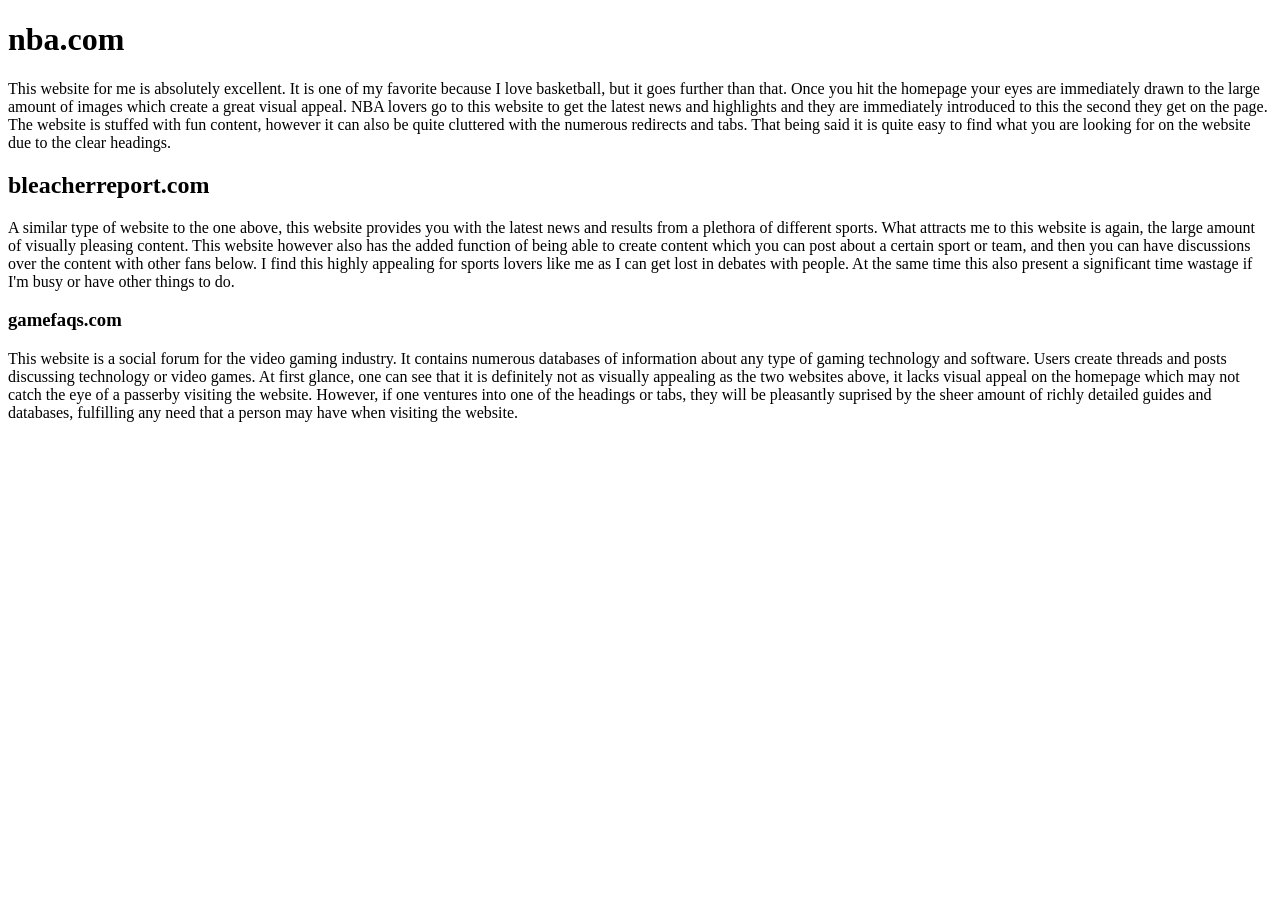
<file: blogpost.html>
<!DOCTYPE html>
<html>

	<head><title>This is my Blogpost!</title></head>

	<body>
		
	<h1> nba.com </h1>
		<p> This website for me is absolutely excellent. It is one of my favorite because I love basketball, but it goes further than that. Once you hit the homepage your eyes are immediately drawn to the large amount of images which create a great visual appeal. NBA lovers go to this website to get the latest news and highlights and they are immediately introduced to this the second they get on the page. The website is stuffed with fun content, however it can also be quite cluttered with the numerous redirects and tabs. That being said it is quite easy to find what you are looking for on the website due to the clear headings.</p>

	<h2> bleacherreport.com </h2>

		<p> A similar type of website to the one above, this website provides you with the latest news and results from a plethora of different sports. What attracts me to this website is again, the large amount of visually pleasing content. This website however also has the added function of being able to create content which you can post about a certain sport or team, and then you can have discussions over the content with other fans below. I find this highly appealing for sports lovers like me as I can get lost in debates with people. At the same time this also present a significant time wastage if I'm busy or have other things to do.</p>

	<h3> gamefaqs.com</h3>

		<p> This website is a social forum for the video gaming industry. It contains numerous databases of information about any type of gaming technology and software. Users create threads and posts discussing technology or video games. At first glance, one can see that it is definitely not as visually appealing as the two websites above, it lacks visual appeal on the homepage which may not catch the eye of a passerby visiting the website. However, if one ventures into one of the headings or tabs, they will be pleasantly suprised by the sheer amount of richly detailed guides and databases, fulfilling any need that a person may have when visiting the website. </p>

	




	</body>




</html>
</file>
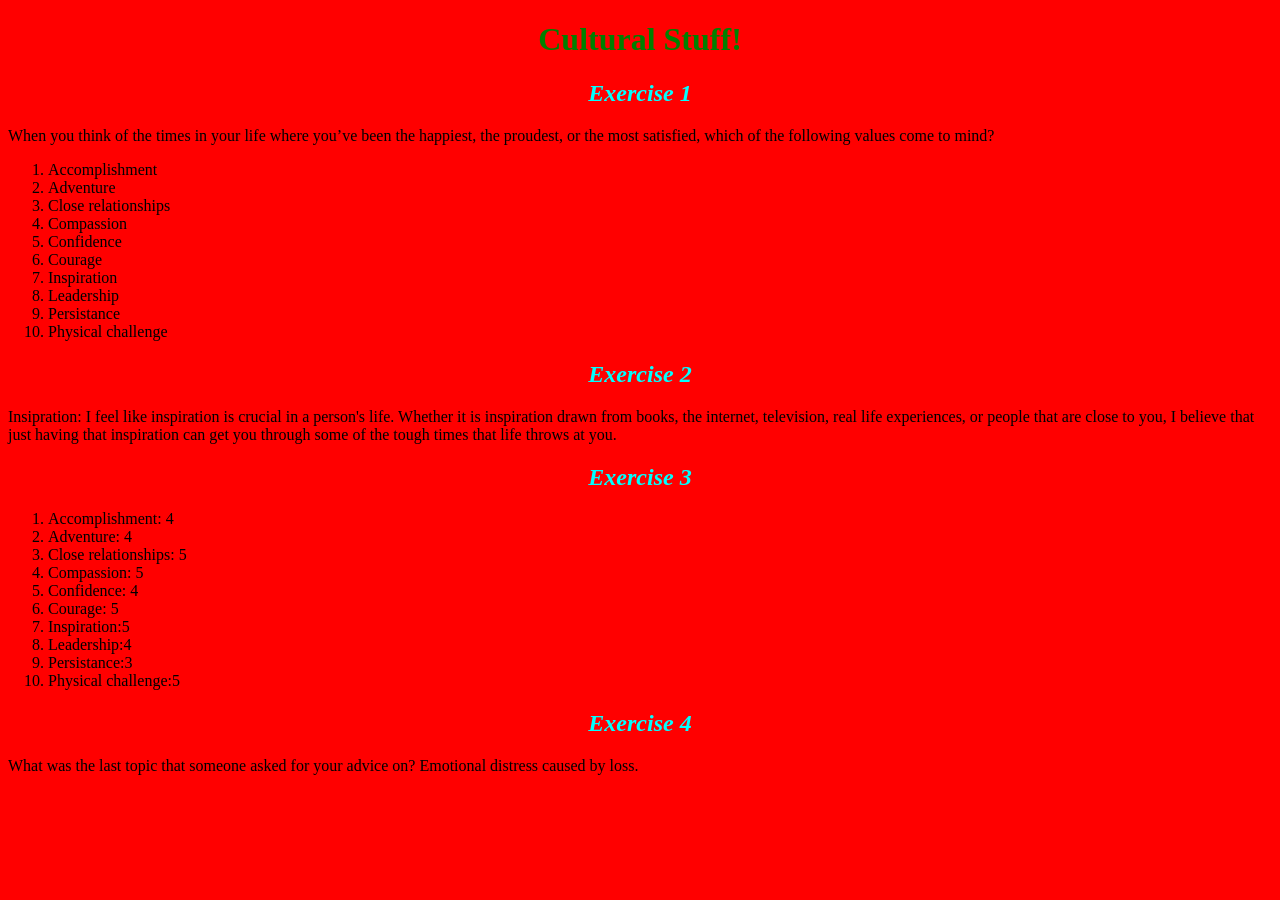
<file: week2_cultural_blog.html>
<!DOCTYPE html>
<html>

	<head>
		<link type="text/css" rel="stylesheet" href="week2_cultural_blog.css"/>
	    <title>This is my Blogpost!</title></head>
     
	    <body>
		
	    <h1> Cultural Stuff!</h1>
	        <h2><em>Exercise 1</em></h2>
	            <p>When you think of the times in your life where you’ve been the happiest, the proudest, or the most satisfied, which of the following values come to mind?</p>
	                <ol> 
	                    <li>Accomplishment</li>
	                    <li>Adventure</li>
	                    <li>Close relationships</li>
	                    <li>Compassion</li>
	                    <li>Confidence</li>
	                    <li>Courage</li>
	                    <li>Inspiration</li>
	                    <li>Leadership</li>
	                    <li>Persistance</li>
	                    <li>Physical challenge</li>
	                </ol>
	       <h2><em>Exercise 2</em></h2>
	        <p>Insipration: I feel like inspiration is crucial in a person's life. Whether it is inspiration drawn from books, the internet, television, real life experiences, or people that are close to you, I believe that just having that inspiration can get you through some of the tough times that life throws at you.</p>
	        
	        <h2><em>Exercise 3</em></h2>
	                <ol>
	                    <li>Accomplishment: 4</li>
	                    <li>Adventure: 4</li>
	                    <li>Close relationships: 5</li>
	                    <li>Compassion: 5</li>
	                    <li>Confidence: 4</li>
	                    <li>Courage: 5</li>
	                    <li>Inspiration:5</li>
	                    <li>Leadership:4</li>
	                    <li>Persistance:3</li>
	                    <li>Physical challenge:5</li>
	                </ol>
	       
	         <h2> <em>Exercise 4</em></h2>
	                <p>What was the last topic that someone asked for your advice on?
	                    Emotional distress caused by loss.
	                </p>
        </body>

</html>
</file>
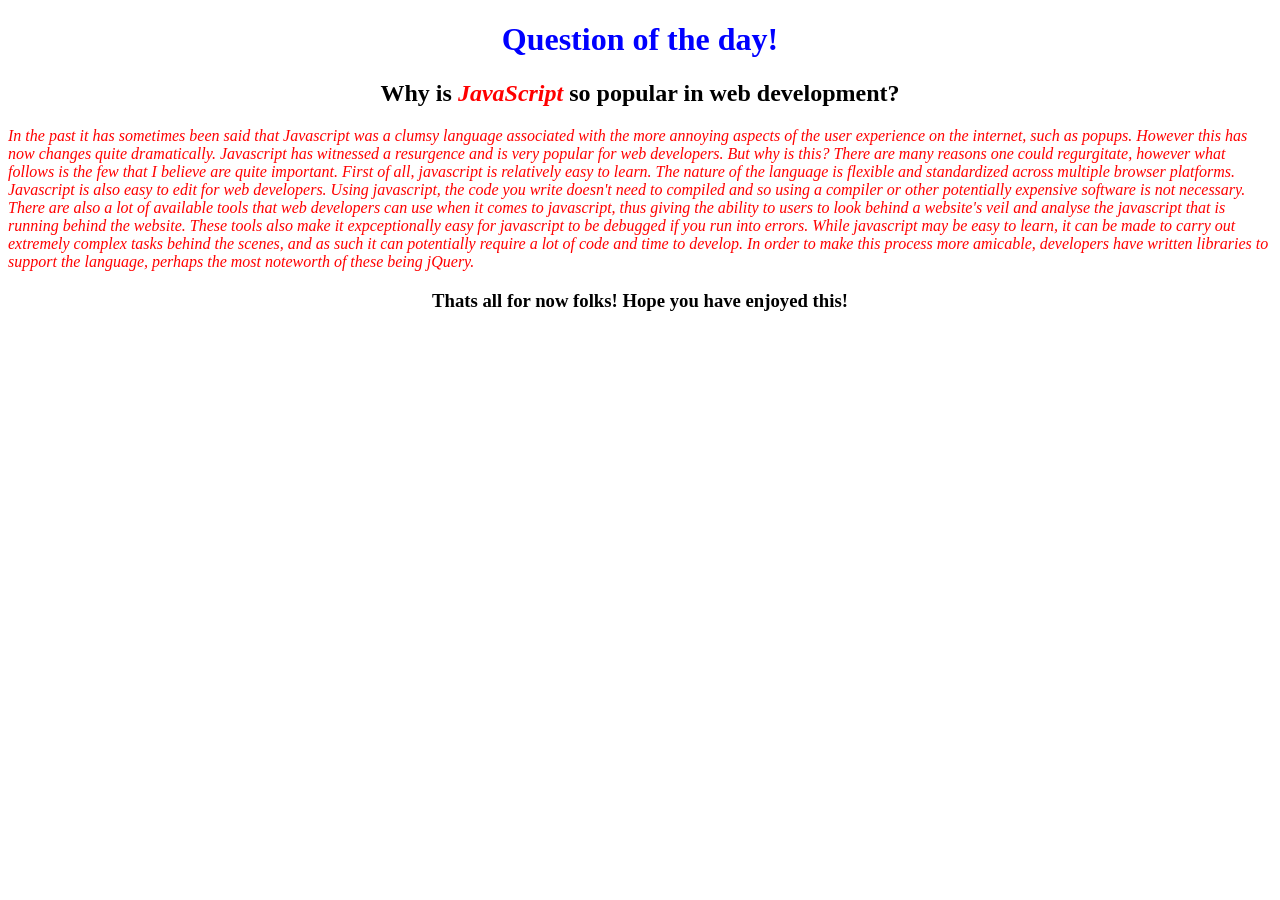
<file: week2_technical.html>
<!DOCTYPE html>
<html>

	<head>
		<link type="text/css" rel="stylesheet" href="week2_technical.css"/>
	    <title>This is my Blogpost!</title></head>
       
	    <body>
		
	    <h1> Question of the day!</h1>
	        <h2>Why is <em>JavaScript</em> so popular in web development?</h2>
		        <p><em>In the past it has sometimes been said that Javascript was a clumsy language associated with the more annoying aspects of the user experience on the internet, such as popups. However this has now changes quite dramatically. Javascript has witnessed a resurgence and is very popular for web developers. But why is this? There are many reasons one could regurgitate, however what follows is the few that I believe are quite important.
		            First of all, javascript is relatively easy to learn. The nature of the language is flexible and standardized across multiple browser platforms. 
		            Javascript is also easy to edit for web developers. Using javascript, the code you write doesn't need to compiled and so using a compiler or other potentially expensive software is not necessary.
		            There are also a lot of available tools that web developers can use when it comes to javascript, thus giving the ability to users to look behind a website's veil and analyse the javascript that is running behind the website.
		            These tools also make it expceptionally easy for javascript to be debugged if you run into errors. While javascript may be easy to learn,
		            it can be made to carry out extremely complex tasks behind the scenes, and as such it can potentially require a lot of code and time to develop.
		            In order to make this process more amicable, developers have written libraries to support the language, perhaps the most noteworth of these being jQuery.</em></p>
		            
	 <h3>Thats all for now folks! Hope you have enjoyed this!</h3>
        </body>

</html>
</file>
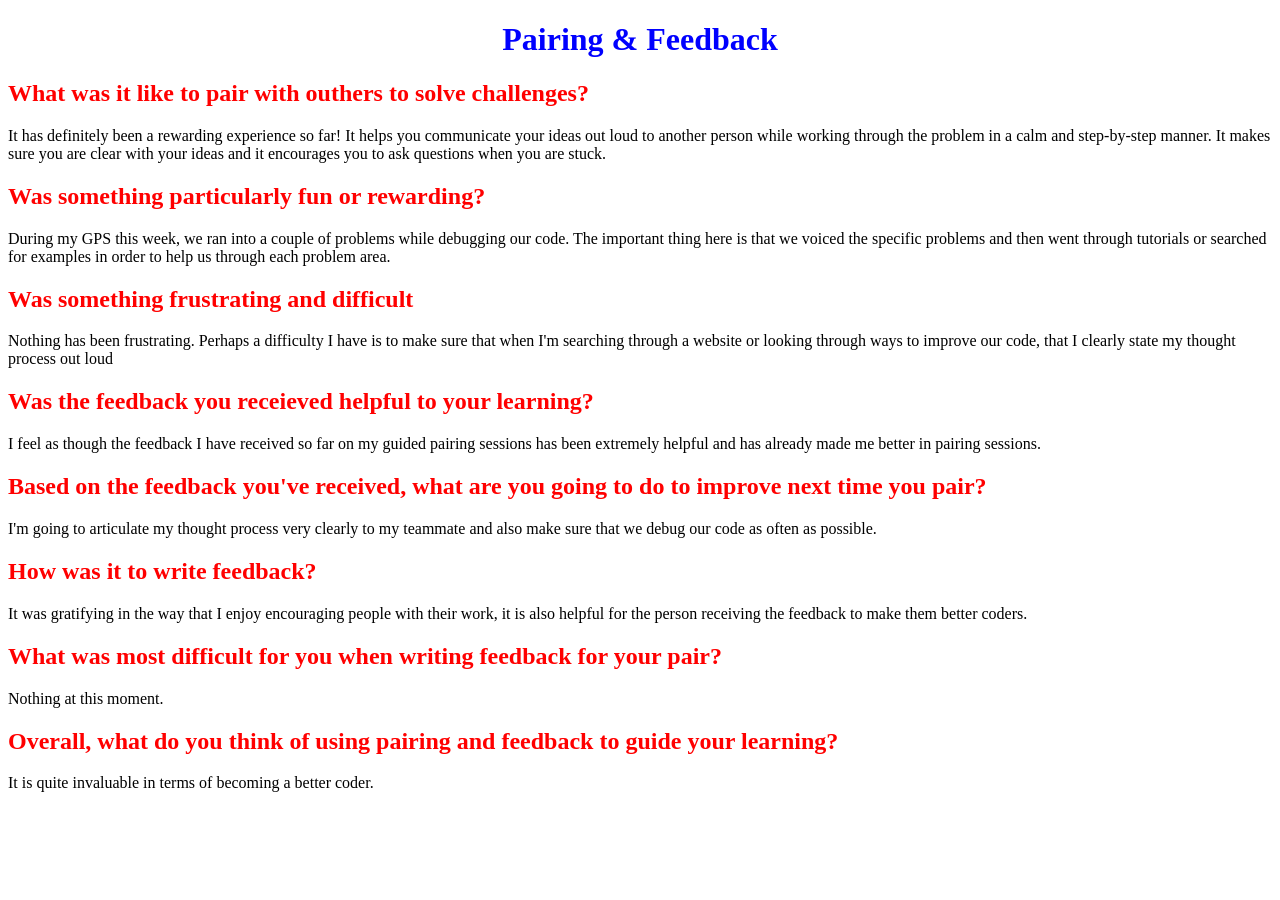
<file: week3_cultural_blog.html>
<!DOCTYPE html>
<html lang="en">
  <head>
   	<link type="text/css" rel="stylesheet" href="week3_cultural_blog.css"/>
    <title>Title Here</title>
 
  </head>
  <body>
    <h1>Pairing & Feedback</h1>
    
        <h2>What was it like to pair with outhers to solve challenges?</h2>
            <p>It has definitely been a rewarding experience so far! It helps you communicate your ideas out loud to another person while working through the problem in a calm and step-by-step manner. It makes sure you are clear with your ideas and it encourages you to ask questions when you are stuck.</p>
  
        <h2>Was something particularly fun or rewarding?</h2>
            <p>During my GPS this week, we ran into a couple of problems while debugging our code. The important thing here is that we voiced the specific problems and then went through tutorials or searched for examples in order to help us through each problem area.</p>
        <h2>Was something frustrating and difficult</h2>
            <p>Nothing has been frustrating. Perhaps a difficulty I have is to make sure that when I'm searching through a website or looking through ways to improve our code, that I clearly state my thought process out loud</p>
        <h2>Was the feedback you receieved helpful to your learning?</h2>
            <p>I feel as though the feedback I have received so far on my guided pairing sessions has been extremely helpful and has already made me better in pairing sessions.</p>
        <h2>Based on the feedback you've received, what are you going to do to improve next time you pair?</h2> 
        <p>I'm going to articulate my thought process very clearly to my teammate and also make sure that we debug our code as often as possible.</p>
        <h2>How was it to write feedback?</h2> It was gratifying in the way that I enjoy encouraging people with their work, it is also helpful for the person receiving the feedback to make them better coders.
        <h2>What was most difficult for you when writing feedback for your pair?</h2> 
        <p>Nothing at this moment.</p>
        <h2>Overall, what do you think of using pairing and feedback to guide your learning?</h2> 
        <p>It is quite invaluable in terms of becoming a better coder.</p>
        
     </body>   
</html>
</file>
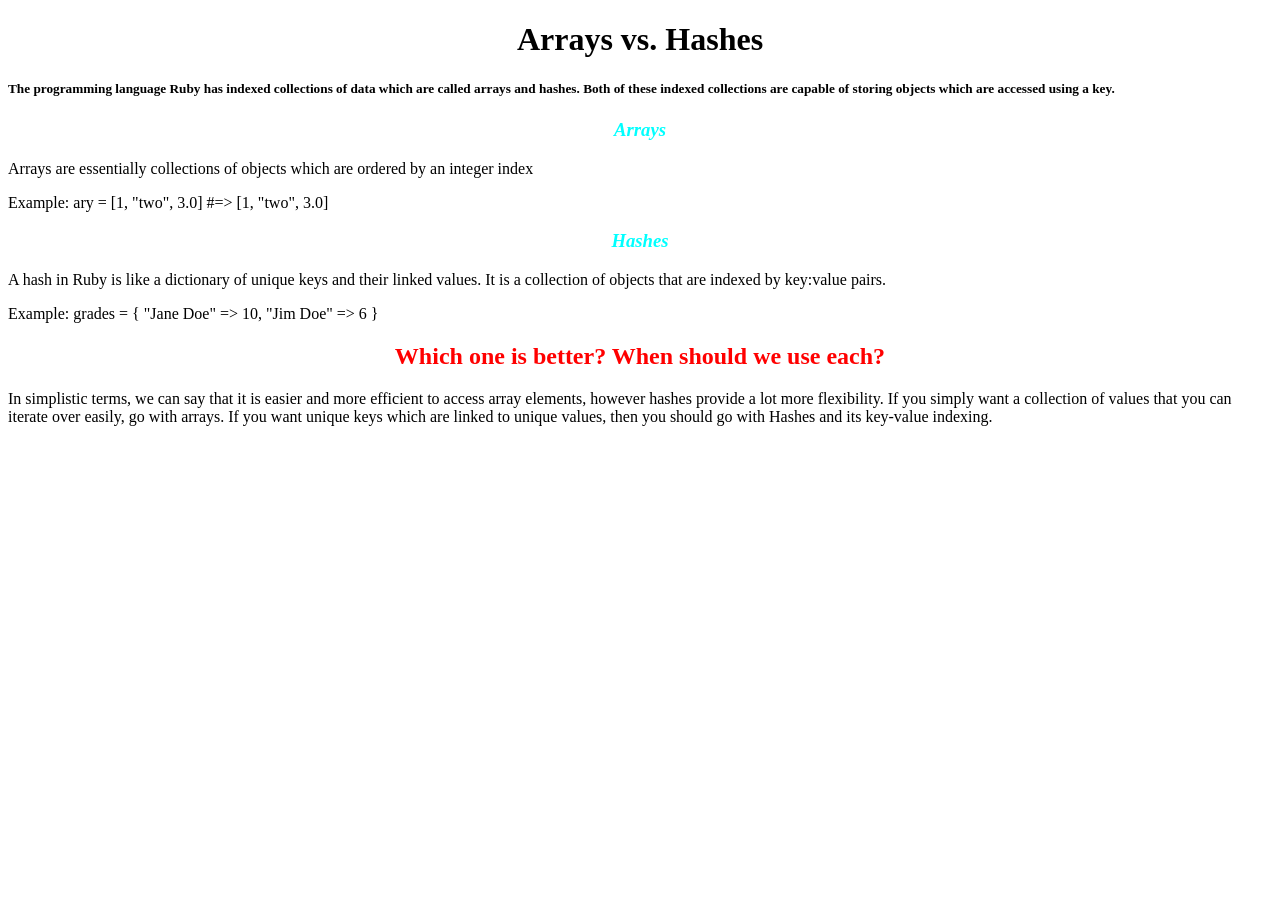
<file: week3_technical.html>
<!DOCTYPE html>
<html lang="en">
  <head>
   	<link type="text/css" rel="stylesheet" href="week3_technical.css"/>
    <title>Title Here</title>

  </head>
  <body>

<h1>Arrays vs. Hashes</h1>
    <h5>The programming language Ruby has indexed collections of data which are called arrays and hashes. Both of these indexed collections are capable of storing objects which are accessed using a key. </h5>
    <h3><em>Arrays</em></h3>
        <p>Arrays are essentially collections of objects which are ordered by an integer index  </p>
            <p>Example: ary = [1, "two", 3.0] #=> [1, "two", 3.0] </p>
    
    <h3><em>Hashes</em></h3>
        <p>A hash in Ruby is like a dictionary of unique keys and their linked values. It is a collection of objects that are indexed by key:value pairs.</p>
            <p>Example: grades = { "Jane Doe" => 10, "Jim Doe" => 6 }</p>
    
    <h2>Which one is better? When should we use each?</h2>
        <p>In simplistic terms, we can say that it is easier and more efficient to access array elements, however hashes provide a lot more flexibility. If you simply want a collection of values that you can iterate over easily, go with arrays. If you want unique keys which are linked to unique values, then you should go with Hashes and its key-value indexing. </p>
     </body>   
</html>
</file>
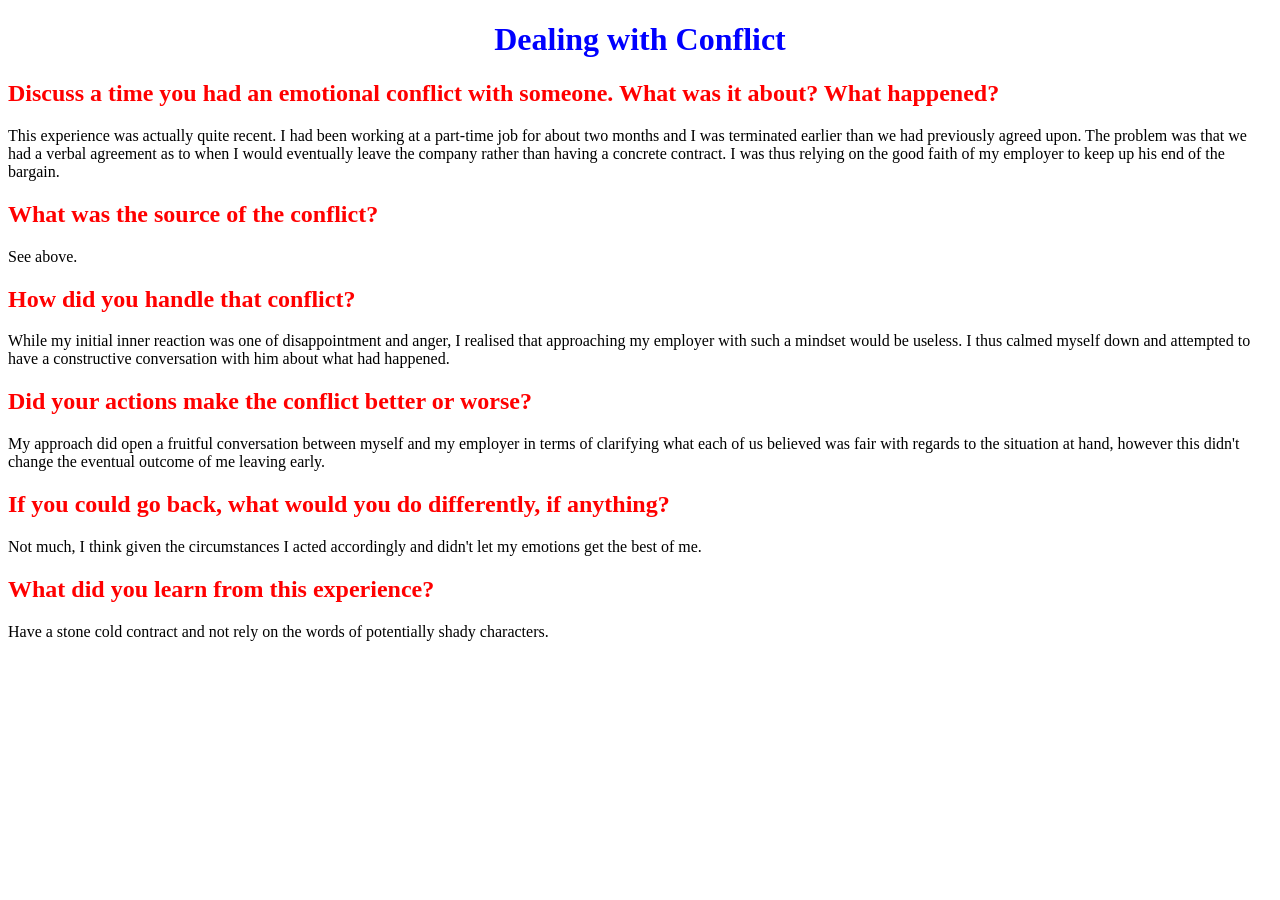
<file: week4_cultural_blog.html>
<!DOCTYPE html>
<html lang="en">
  <head>
    <link type="text/css" rel="stylesheet" href="week4_cultural_blog.css"/>
    <title>Title Here</title>
 
  </head>

  <body>
    <h1>Dealing with Conflict</h1>
    
        <h2>Discuss a time you had an emotional conflict with someone. What was it about? What happened?</h2>
            <p>This experience was actually quite recent. I had been working at a part-time job for about two months and I was terminated earlier than we had previously agreed upon. The problem was that we had a verbal agreement as to when I would eventually leave the company rather than having a concrete contract. I was thus relying on the good faith of my employer to keep up his end of the bargain.  </p>
        <h2>What was the source of the conflict?</h2>
            <p>See above.</p>
        
        <h2>How did you handle that conflict?</h2>
            <p>While my initial inner reaction was one of disappointment and anger, I realised that approaching my employer with such a mindset would be useless. I thus calmed myself down and attempted to have a constructive conversation with him about what had happened.</p>
        
        <h2>Did your actions make the conflict better or worse?</h2>
            <p>My approach did open a fruitful conversation between myself and my employer in terms of clarifying what each of us believed was fair with regards to the situation at hand, however this didn't change the eventual outcome of me leaving early.</p>
        
        <h2>If you could go back, what would you do differently, if anything?</h2> 
        <p>Not much, I think given the circumstances I acted accordingly and didn't let my emotions get the best of me.</p>
        
        <h2>What did you learn from this experience?</h2> 
        <p>Have a stone cold contract and not rely on the words of potentially shady characters.</p>
        
     </body>   
</html>
</file>
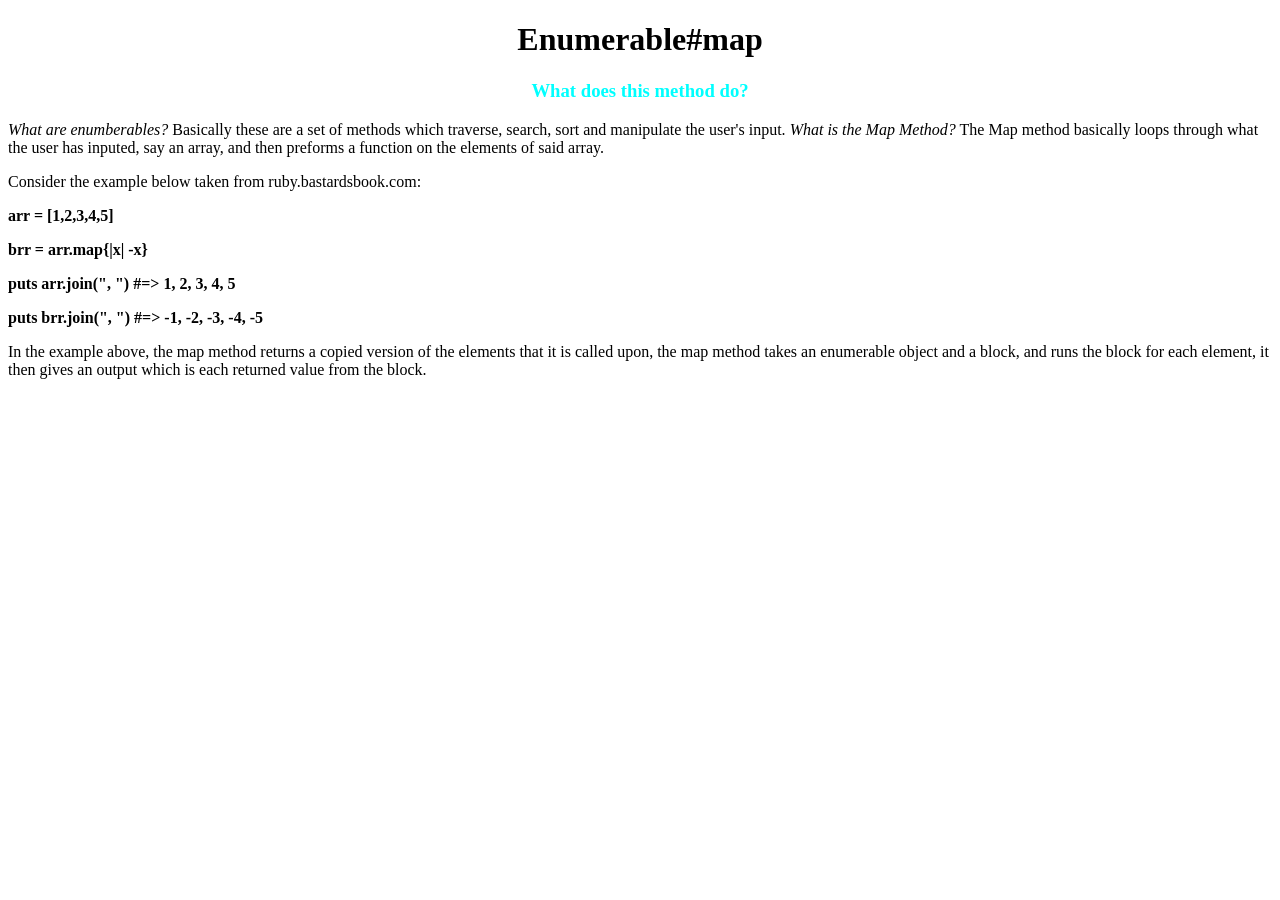
<file: week4_technical.html>
<!DOCTYPE html>
<html lang="en">
  <head>
    <link type="text/css" rel="stylesheet" href="week4_technical.css"/>
    <title>Title Here</title>

  </head>
  <body>

<h1>Enumerable#map</h1>
    <h3> What does this method do?</h3>
      <p>  <em>What are enumberables?</em> Basically these are a set of methods which traverse, search, sort and manipulate the user's input. <em>What is the Map Method?</em> The Map method basically loops through what the user has inputed, say an array, and then preforms a function on the elements of said array.</p>
      Consider the example below taken from ruby.bastardsbook.com:
      
                              <p><strong>arr = [1,2,3,4,5]</p>
                                      <p>brr = arr.map{|x| -x} </p>

                                      <p>puts arr.join(", ")   #=>   1, 2, 3, 4, 5</p>   
                                      <p>puts brr.join(", ") #=> -1, -2, -3, -4, -5</strong></p>
       
      <p>In the example above, the map method returns a copied version of the elements that it is called upon, the map method takes an enumerable object and a block, and runs the block for each element, it then gives an output which is each returned value from the block.</p>


   </body>   
</html>
</file>
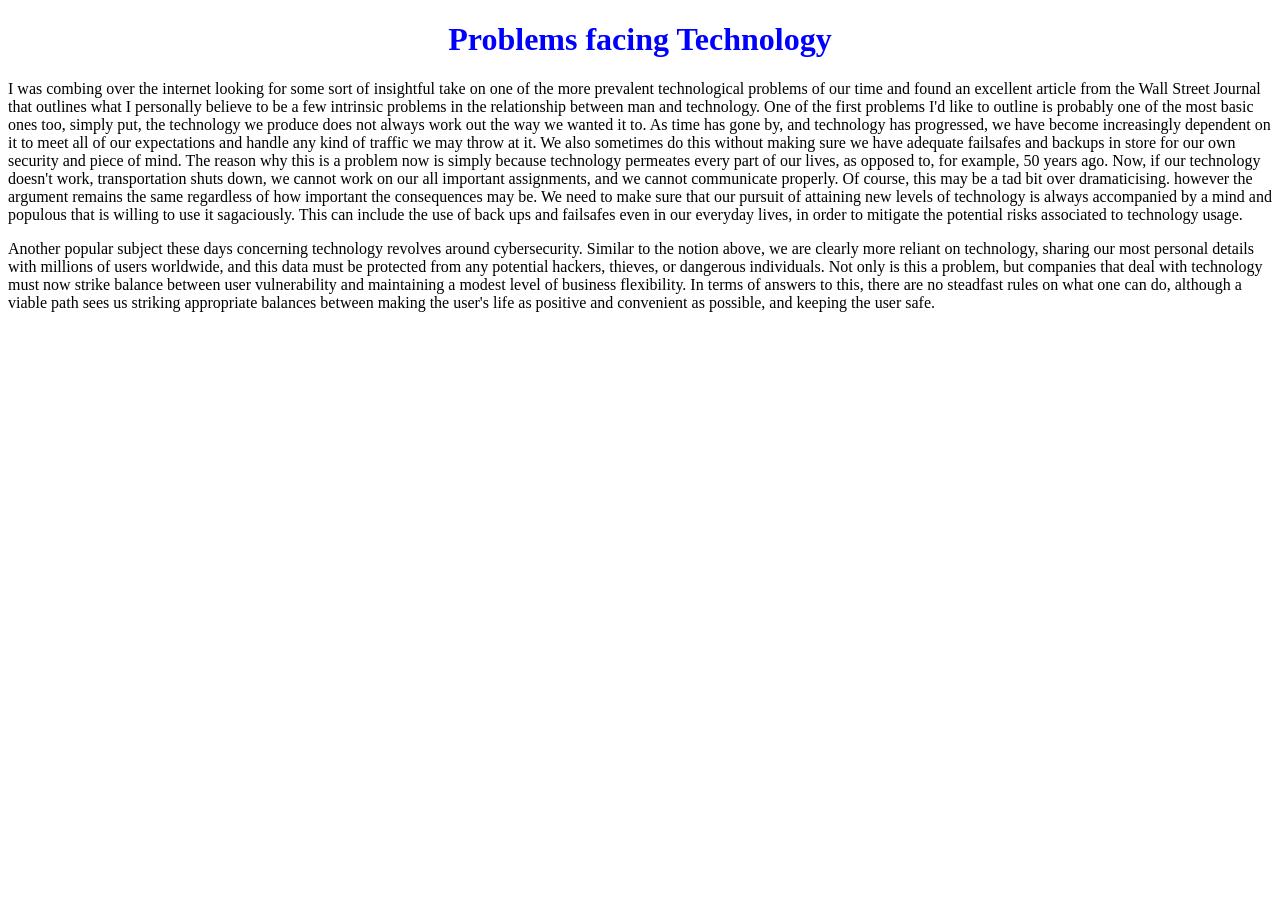
<file: week5_cultural_blog.html>
<!DOCTYPE html>
<html lang="en">
  <head>
    <link type="text/css" rel="stylesheet" href="week5_cultural_blog.css"/>
    <title>Title Here</title>
 
  </head>
      
  <body>
    <h1>Problems facing Technology</h1>
        <p>I was combing over the internet looking for some sort of insightful take on one of the more prevalent technological problems of our time and found an excellent article
            from the Wall Street Journal that outlines what I personally believe to be a few intrinsic problems in the relationship between man and technology. One of the first problems I'd like to outline is probably one of the most basic ones too, simply put, the technology we produce does not always work out the way we wanted it to. 
            As time has gone by, and technology has progressed, we have become increasingly dependent on it to meet all of our expectations and handle any kind of traffic we may throw at it. We also sometimes do this without making sure we have adequate failsafes and backups in store for our own security and piece of mind. The reason why this is a problem now is 
            simply because technology permeates every part of our lives, as opposed to, for example, 50 years ago. Now, if our technology doesn't work, transportation shuts down, we cannot work on our all important assignments, and we cannot communicate properly. Of course, this may be a tad bit over dramaticising. however the argument remains the same regardless of how important the consequences may be.
            We need to make sure that our pursuit of attaining new levels of technology is always accompanied by a mind and populous that is willing to use it sagaciously. This can include the use of back ups and failsafes even in our everyday lives, in order to mitigate the potential risks associated to technology usage. 
        </p>
       
       <p> Another popular subject these days concerning technology revolves around cybersecurity. Similar to the notion above, we are clearly more reliant on technology, sharing our most personal details with millions of users worldwide, and this data must be protected
       from any potential hackers, thieves, or dangerous individuals. Not only is this a problem, but companies that deal with technology must now strike balance between user vulnerability and maintaining a modest level of business flexibility. In terms of answers to this, there are no steadfast rules on what one can do, although a viable path sees us striking appropriate balances between making the user's life as positive and convenient as possible, and keeping the user safe. 
           
           
           
       </p>
    </body>   
</html>
</file>
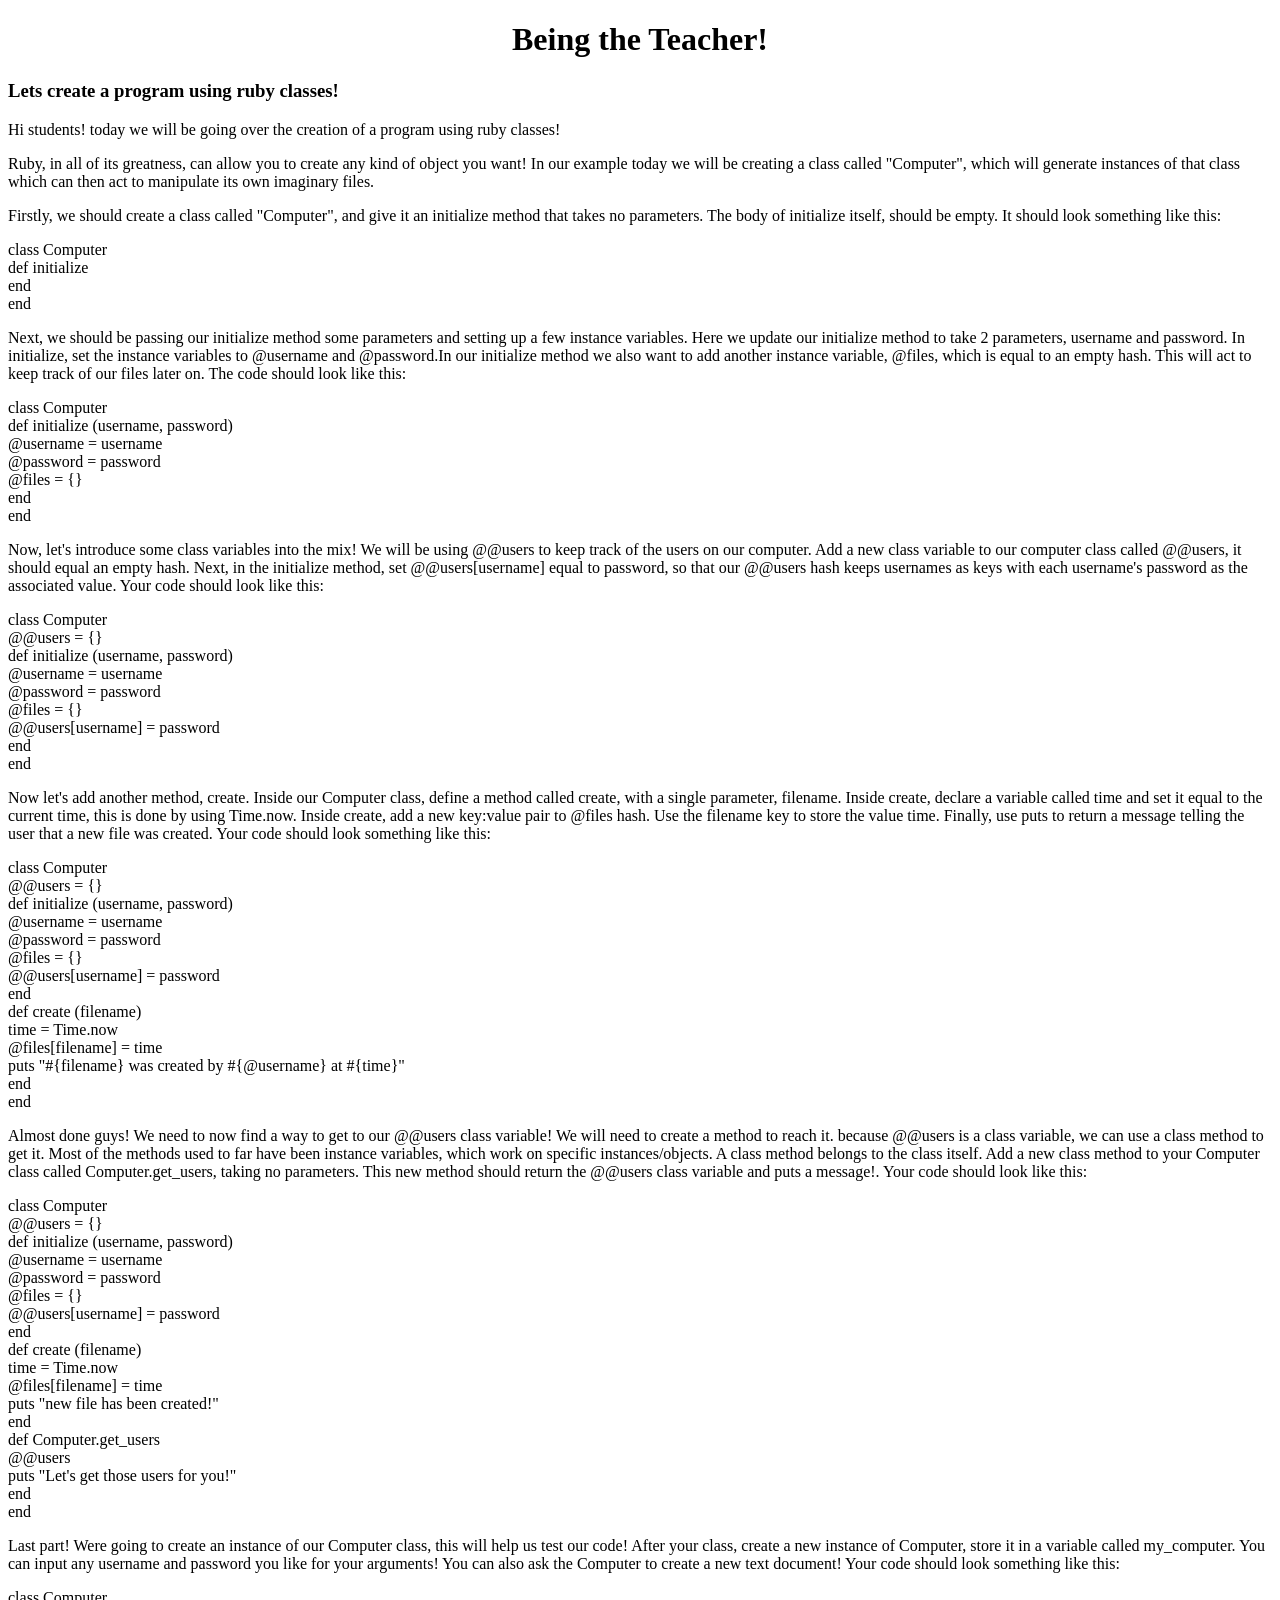
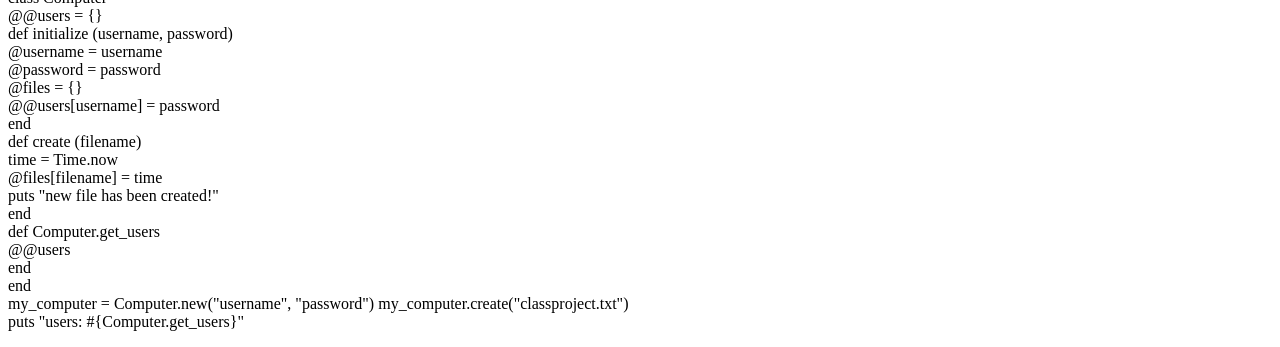
<file: week5_technical.html>
<!DOCTYPE html>
<html lang="en">
  <head>
    <link type="text/css" rel="stylesheet" href="week5_technical.css"/>
    <title>Title Here</title>

  </head>

  <body>

<h1>Being the Teacher!</h1>
    <h3>Lets create a program using ruby classes!</h3>
    <p>Hi students! today we will be going over the creation of a program using ruby classes!</p>
    <p>Ruby, in all of its greatness, can allow you to create any kind of object you want! In our example today we will be
        creating a class called "Computer", which will generate instances of that class
        which can then act to manipulate its own imaginary files.</p>

    <p> Firstly, we should create a class called "Computer", and give it an initialize method that takes no parameters. The
        body of initialize itself, should be empty. It should look something like this:</p>
    <p>  class Computer <br>
             def initialize<br>
             end<br>
         end
   </p> 
   
   <p>Next, we should be passing our initialize method some parameters and setting up a few instance variables.
   Here we update our initialize method to take 2 parameters, username and password. In initialize, set the instance variables to @username and @password.In our initialize method we also want to add another instance variable, @files, which is equal to an empty hash. This will act to 
   keep track of our files later on. The code should look like this:
   </p>
   
   <p>  class Computer <br>
            def initialize (username, password) <br>
                @username = username <br>
                @password = password<br>
                @files = {}<br>
    end<br>
end
   </p> 
   
   <p>Now, let's introduce some class variables into the mix! We will be using @@users to keep track of the users on our computer.
   Add a new class variable to our computer class called @@users, it should equal an empty hash.
   Next, in the initialize method, set @@users[username] equal to password, so that our @@users hash keeps usernames as keys with each username's password
   as the associated value. Your code should look like this:
    </p>
    <p>
       class Computer<br>  
    @@users = {}<br>
    def initialize (username, password)<br>
        @username = username<br>
        @password = password<br>
        @files = {}<br>
        @@users[username] = password<br>
    end<br>
end
    </p>
    <p> Now let's add another method, create. Inside our Computer class, define a method called create, with a single
    parameter, filename. Inside create, declare a variable called time and set it equal to the current time, this is done by using Time.now.
    Inside create, add a new key:value pair to @files hash. Use the filename key to store the value time. Finally, use puts to return a message telling the user
    that a new file was created. Your code should look something like this:
    </p>
    <p>
        class Computer  <br>
    @@users = {}<br>
    def initialize (username, password)<br>
        @username = username<br>
        @password = password<br>
        @files = {}<br>
        @@users[username] = password<br>
    end<br>
    
    def create (filename)<br>
        time = Time.now<br>
        @files[filename] = time <br>
        puts "#{filename} was created by #{@username} at #{time}"<br>
    end<br>
end
    </p>
    
    <p>Almost done guys! We need to now find a way to get to our @@users class variable! We will need to create a method to reach it. 
    because @@users is a class variable, we can use a class method to get it. Most of the methods used to far have been instance variables, which work on specific instances/objects. A class method
    belongs to the class itself. Add a new class method to your Computer class called Computer.get_users, taking no parameters. This new method should return the @@users class variable and puts a message!.
    Your code should look like this:</p>
        
    <p>class Computer <br>  
    @@users = {}<br> 
    def initialize (username, password)<br> 
        @username = username<br> 
        @password = password<br> 
        @files = {}<br> 
        @@users[username] = password<br> 
    end<br> 
    
    def create (filename)<br> 
        time = Time.now<br> 
        @files[filename] = time <br> 
        puts "new file has been created!"<br> 
    end<br> 
    
    def Computer.get_users<br> 
        @@users<br> 
        puts "Let's get those users for you!"<br> 
    end<br> 
end
</p>
    
    <p> Last part! Were going to create an instance of our Computer class, this will help us test our code! After your
    class, create a new instance of Computer, store it in a variable called my_computer. You can input any username and password you like for your
    arguments! You can also ask the Computer to create a new text document! Your code should look something like this:
    </p>
    
    <p> class Computer  <br>
    @@users = {}<br>
    def initialize (username, password)<br>
        @username = username<br>
        @password = password<br>
        @files = {}<br>
        @@users[username] = password<br>
    end<br>
    
    def create (filename)<br>
        time = Time.now<br>
        @files[filename] = time <br>
        puts "new file has been created!"<br>
    end<br>
    
    def Computer.get_users<br>
        @@users<br>
    end<br>
end<br>

my_computer = Computer.new("username", "password")
my_computer.create("classproject.txt")<br>
puts "users: #{Computer.get_users}"



    </p>
    
   </body>   
</html>
</file>
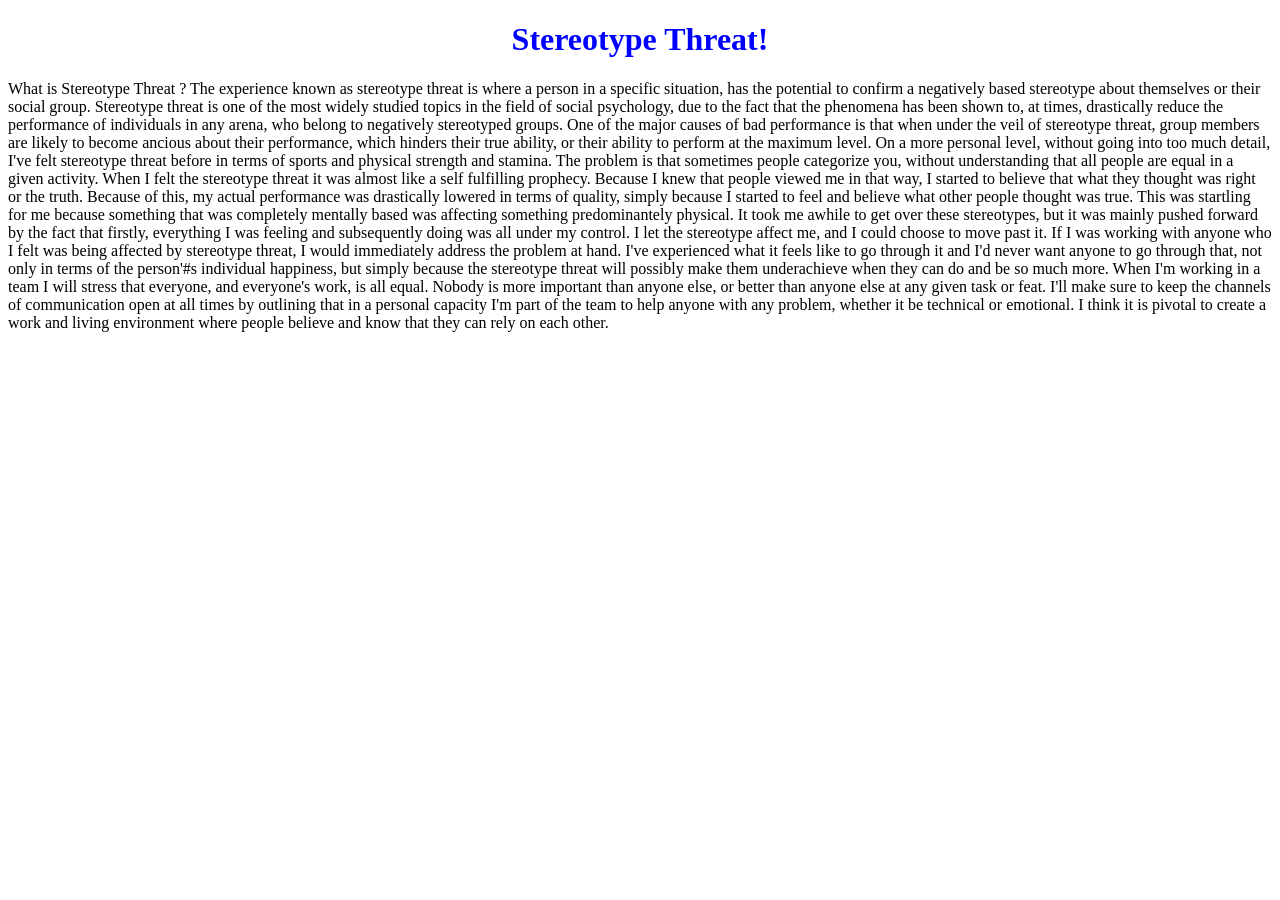
<file: week6_cultural_blog.html>
<!DOCTYPE html>
<html lang="en">
  <head>
    <link type="text/css" rel="stylesheet" href="week6_cultural_blog.css"/>
    <title>Title Here</title>
 
  </head>
      
  <body>
    <h1>Stereotype Threat!</h1>
        
       <p>  What is Stereotype Threat ? The experience known as stereotype threat is where a person in a specific situation, has the potential 
        to confirm a negatively based stereotype about themselves or their social group. Stereotype threat is one of the most widely studied topics in the field of social psychology, due to the fact that the phenomena has been shown to, at times, drastically reduce the performance of individuals in any arena, who belong to negatively stereotyped groups. One of the major causes of bad performance is that 
        when under the veil of stereotype threat, group members are likely to become ancious about their performance, which hinders their true ability, or their ability to perform at the maximum level. On a more personal level, without going into too much detail, I've felt stereotype threat before in terms of sports and physical strength and stamina. The problem is that sometimes people categorize you, without understanding that all people are equal in a given activity. When I felt the stereotype threat it was almost like a self fulfilling prophecy. Because I knew that people viewed me in that way, I started to believe that what they thought was right or the truth. Because of this, my actual performance was drastically lowered in terms of quality, simply because I started to feel and believe what other people thought was true. This was startling for me because something that was completely mentally based was affecting something
        predominantely physical. It took me awhile to get over these stereotypes, but it was mainly pushed forward by the fact that firstly, everything I was feeling and subsequently doing was all under my control. I let the stereotype affect me, and I could choose to move past it. If I was working with anyone who I felt was being affected by stereotype threat, I would immediately address the problem at hand. I've experienced what it feels like to go through it and I'd never want anyone to go through that, not only in terms of the person'#s individual happiness, but simply because the stereotype threat will possibly make them underachieve when they can do and be so much more. When I'm working in a team I will stress that everyone, and everyone's work, is all equal. Nobody is more important than anyone else, or better than anyone else at any given task or feat. I'll make sure to keep the channels of communication open at all times by outlining that in a personal capacity I'm part of the team to help anyone with any problem, whether it be technical or emotional. I think it is pivotal to create a work and living environment where people believe and know that they can rely on each other. 
       </p>
    </body>   
</html>
</file>
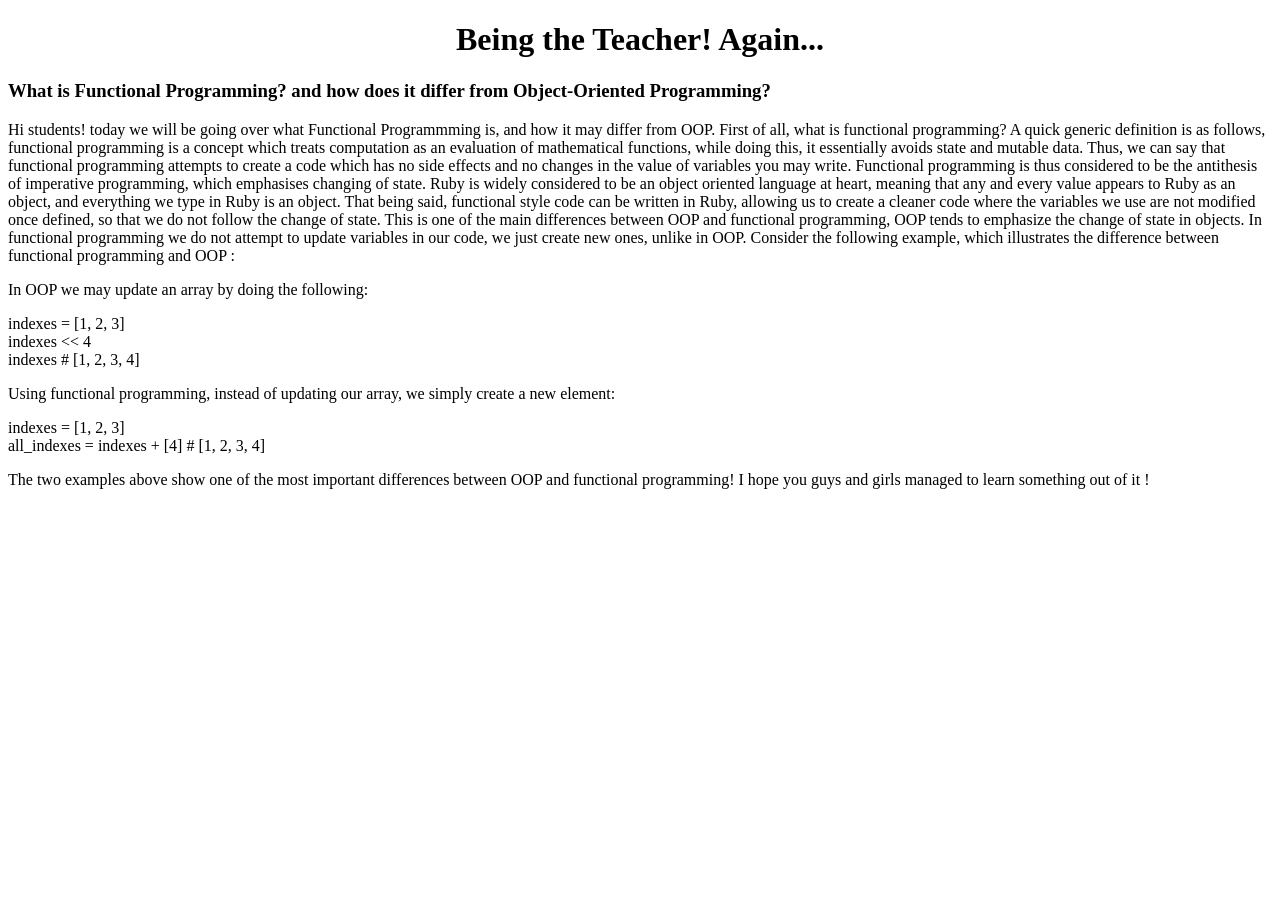
<file: week6_technical.html>
<!DOCTYPE html>
<html lang="en">
  <head>
    <link type="text/css" rel="stylesheet" href="week6_technical.css"/>
    <title>Title Here</title>

  </head>

  <body>

<h1>Being the Teacher! Again...</h1>
    <h3>What is Functional Programming? and how does it differ from Object-Oriented Programming?</h3>

    <p>Hi students! today we will be going over what Functional Programmming is, and how it may differ from OOP. First of all, what is functional programming? A quick generic definition is as follows, functional programming is a concept which treats computation as an evaluation of mathematical functions, while doing this, it essentially avoids state and mutable data. Thus, we can say that functional 
    programming attempts to create a code which has no side effects and no changes in the value of variables you may write. Functional
    programming is thus considered to be the antithesis of imperative programming, which emphasises changing of state. Ruby is widely considered
    to be an object oriented language at heart, meaning that any and every value appears to Ruby as an object, and everything we type in Ruby is an object. That being said, functional style code can be written in Ruby, allowing us to create a cleaner code where the variables we use 
    are not modified once defined, so that we do not follow the change of state. This is one of the main differences between OOP and functional
    programming, OOP tends to emphasize the change of state in objects. In functional programming we do not attempt to update variables in our code, we just create new ones, unlike in OOP. Consider the following example, which illustrates the difference between functional programming and OOP : </p>

    <p> In OOP we may update an array by doing the following: </p>
      <p>   indexes = [1, 2, 3] <br>
            indexes << 4 <br>
            indexes # [1, 2, 3, 4] <br>
      </p>

    <p> Using functional programming, instead of updating our array, we simply create a new element: </p>

       <p>   indexes = [1, 2, 3] <br>
             all_indexes = indexes + [4] # [1, 2, 3, 4]<br>
        </p>

    <p> The two examples above show one of the most important differences between OOP and functional programming! I hope 
        you guys and girls managed to learn something out of it ! </p>


    
   </body>   
</html>
</file>
<file: week2_cultural_blog.css>
h1 {
            text-align: center;
            font-family: Papyrus;
            color: green;
        }
        
        h2 {
            text-align: center;
            color: aqua;
            text-shadow: black;
        }
        
        body {
            background-color: red;
        }
</file>
<file: week2_technical.css>
h1 {
text-align:center;
 color: blue;
 font-family: cursive;
     }
        
h3 {
 text-align: center;
            
}
        
h2 {
 text-align:center; 
}
        
em {
 color: red;
 }
</file>
<file: week3_cultural_blog.css>
h1 {
     text-align:center;
     color:blue
 }
 h2 {
    color:red
 }
</file>
<file: week3_technical.css>
h1 {
    text-align:center;
}

h3 {
    text-align:center;
    color:aqua;
}

h2 {text-align:center;
color: red;}
</file>
<file: week4_cultural_blog.css>
h1 {
     text-align:center;
     color:blue
 }
 h2 {
    color:red
 }
</file>
<file: week4_technical.css>
h1 {
    text-align:center;
}

h3 {
    text-align:center;
    color:aqua;
}
</file>
<file: week5_cultural_blog.css>
h1 {
     text-align:center;
     color:blue
}
</file>
<file: week5_technical.css>
h1 {
    text-align:center;
}
</file>
<file: week6_cultural_blog.css>
h1 {
     text-align:center;
     color:blue
}
</file>
<file: week6_technical.css>
h1 {
    text-align:center;
}
</file>
